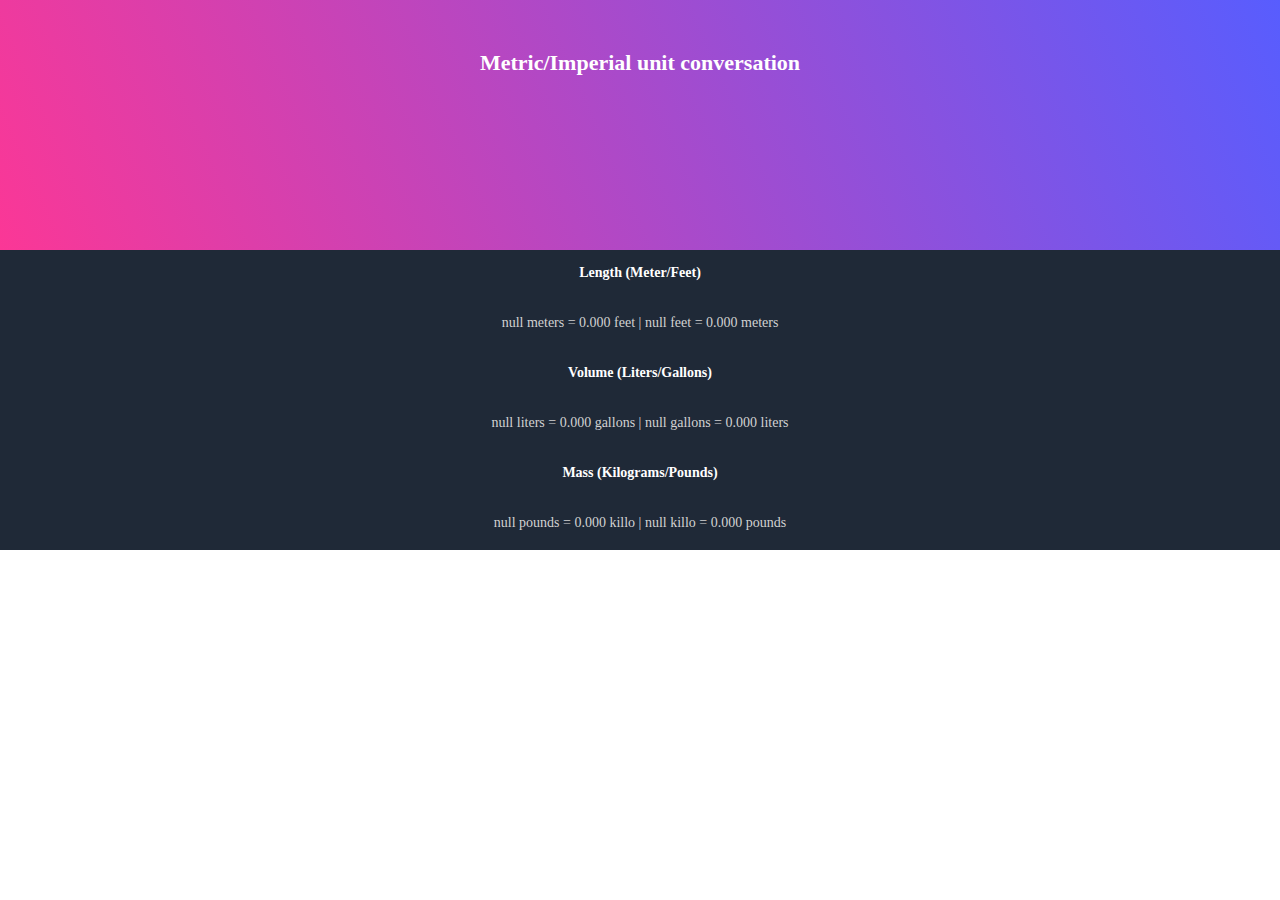
<file: index.html>
<html>
    <head>
        <link rel="stylesheet" href="index.css">
    </head>
    <body>
        <div class="container">
            <div id="item1">Metric/Imperial unit conversation</div>
            <div id="item2"></div>
         </div>
        <div class ="container2">
            <div id="item3">Length (Meter/Feet)</div>
            <div id="item4" ></div>
            <div id="item5">Volume (Liters/Gallons)</div>
            <div id="item6"></div>
            <div id="item7">Mass (Kilograms/Pounds)</div>
            <div id="item8"></div>
        </div>
        
        
        <script src="index.js"></script>
    </body>
</html>
</file>
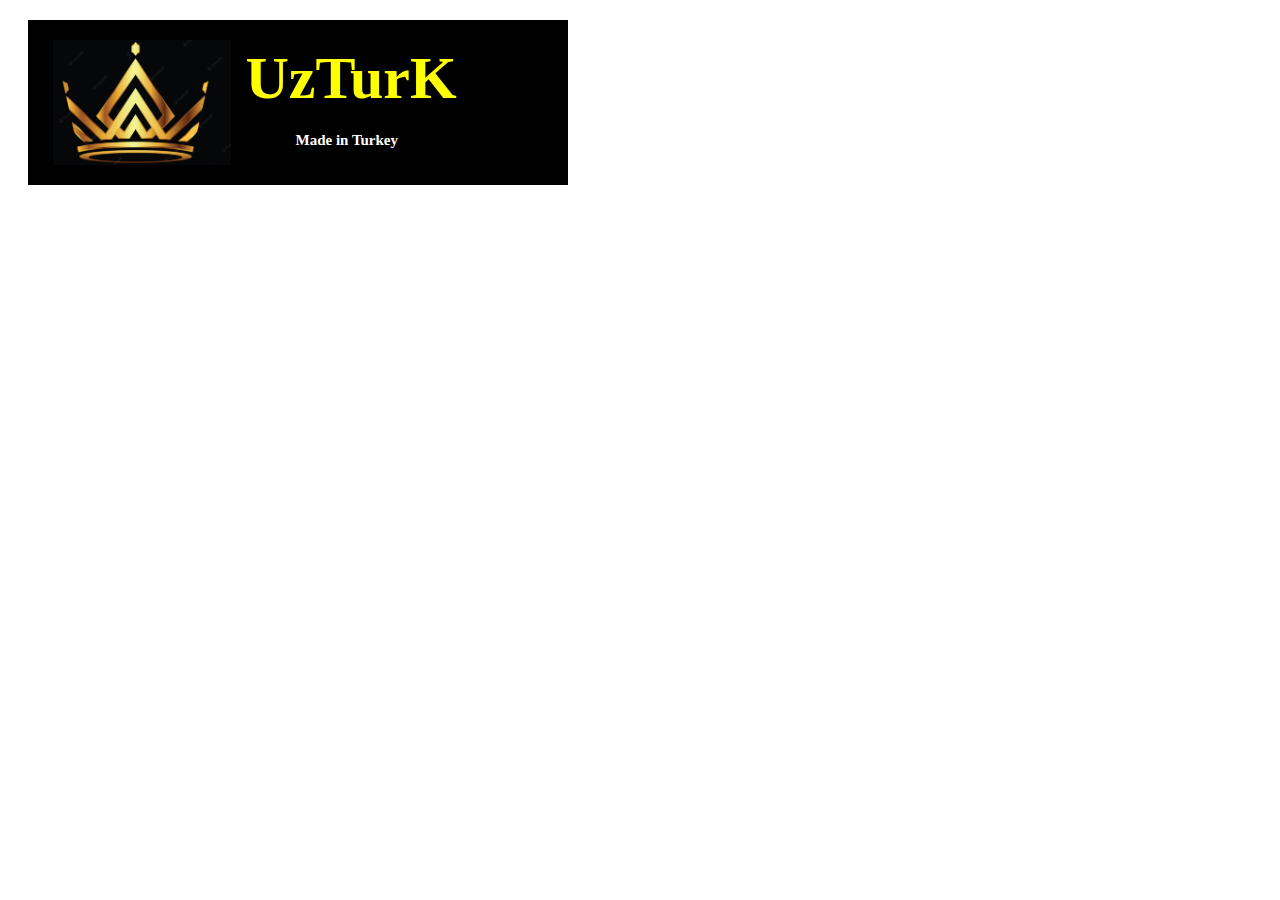
<file: logo.html>
<!DOCTYPE html>
<html lang="en">
<head>
    <meta charset="UTF-8">
    <meta http-equiv="X-UA-Compatible" content="IE=edge">
    <meta name="viewport" content="width=device-width, initial-scale=1.0">
    <title>Document</title>
    <link rel="stylesheet" href="logo.css">
</head>
<body>
    <div class="container">
       <img class="logo-img" src="123.PNG">
        <div class="logo-title">UzTurK</div>
        <div class="logo-sndtitle">Made in Turkey</div>
    </div> 
</body>
</html>
</file>
<file: index.css>
html, body {
    margin: 0;
    padding: 0;
}

@media screen and (min-width: 100px) {
    .container{
        display: grid;
        grid-template-rows: 0.5fr 0.5fr ;
        align-items: center;
        text-align: center;
        background: linear-gradient(246.26deg, #585DFE 0%, #FB3796 100%);
        color: white;
        height: 250px;
        
        
    }
}


#item1 {
    text-align: center;
    padding: auto;
    margin: auto;
    grid-row:1;
    width: 448.4px;
    height: 38px;
    font-family: 'Inter';
    font-style: normal;
    font-weight: 800;
    font-size: 22px;
    line-height: 38px;
    }

#item2 {
    text-align: center;
    padding: auto;
    margin:auto;
    width: 211px;
    height: 51.23px;
    grid-row:2;
    font-family: 'Inter';
    font-style: normal;
    font-weight: 800;
    font-size: 97.5723px;
    line-height: 24px;
}
@media screen and (min-width: 200px){
    .container2 {
        grid-template-rows: 1fr 1fr 1fr 1fr 1fr 1fr;
        display: grid;
        height: 300px;
        text-align: center;
         align-items: center;
         background-color: #1F2937;
    }
}


#item3{
    grid-row: 1;
    padding: auto;
    margin: auto;
    text-align: center;
    width: 346px;
    height: 25px;
    font-family: 'Inter';
    font-style: normal;
    font-weight: 600;
    font-size: 14px;
    line-height: 20px;
    text-align: center;
    color: #FFFFFF;
}
#item4{
    margin: auto;
     grid-row: 2;
     padding: auto;
    width: 346px;
    height: 25px;
    font-family: 'Inter';
    font-style: normal;
    font-weight: 400;
    font-size: 14px;
    line-height: 20px;
    text-align: center;
    color: #D2D2D2;
}

#item5{
     grid-row: 3;
     margin: auto;
     padding: auto;
    text-align: center;
    width: 346px;
    height: 25px;
    font-family: 'Inter';
    font-style: normal;
    font-weight: 600;
    font-size: 14px;
    line-height: 20px;
    text-align: center;
    color: #FFFFFF;
}

#item6{
    padding: auto;
     grid-row: 4;
     margin: auto;
     width: 346px;
    height: 25px;
    font-family: 'Inter';
    font-style: normal;
    font-weight: 400;
    font-size: 14px;
    line-height: 20px;
    text-align: center;
    color: #D2D2D2;
}

#item7{
     grid-row: 5;
    padding: auto;
     margin: auto;
    text-align: center;
    width: 346px;
    height: 25px;
    font-family: 'Inter';
    font-style: normal;
    font-weight: 600;
    font-size: 14px;
    line-height: 20px;
    text-align: center;
    color: #FFFFFF;
}
#item8{
     grid-row: 6;
     width: 346px;
     margin: auto;
    height: 25px;
    font-family: 'Inter';
    font-style: normal;
    font-weight: 400;
    font-size: 14px;
    line-height: 20px;
    text-align: center;
    color: #D2D2D2;
    padding: auto;
}
</file>
<file: logo.css>
.container{
    display: grid;
    margin: 20px;
    grid-template-columns: 0.6fr  1fr;
    grid-template-rows: 0.8fr 0.5fr;
    padding: 20px;
    background-color: black;
    color:  yellow;
    font-size: 20px;
    width: 500px;
    align-items: center;
    justify-items: center;
    font-weight: bold;
    
}

.logo-title{
    justify-self: flex-start;
    font-size: 60px;
    margin-left: 10px;
    grid-column: 2 /span 3;
}

.logo-sndtitle{
    margin-left: 60px;
    justify-self: start;
    justify-self: flex-start;
    font-size: 15px;
    color: white;
    grid-column: 2 /span 3;

}

.logo-img {
    height: 125px;
    grid-row: 1 /span 2;
    grid-column: 1;
}
</file>
